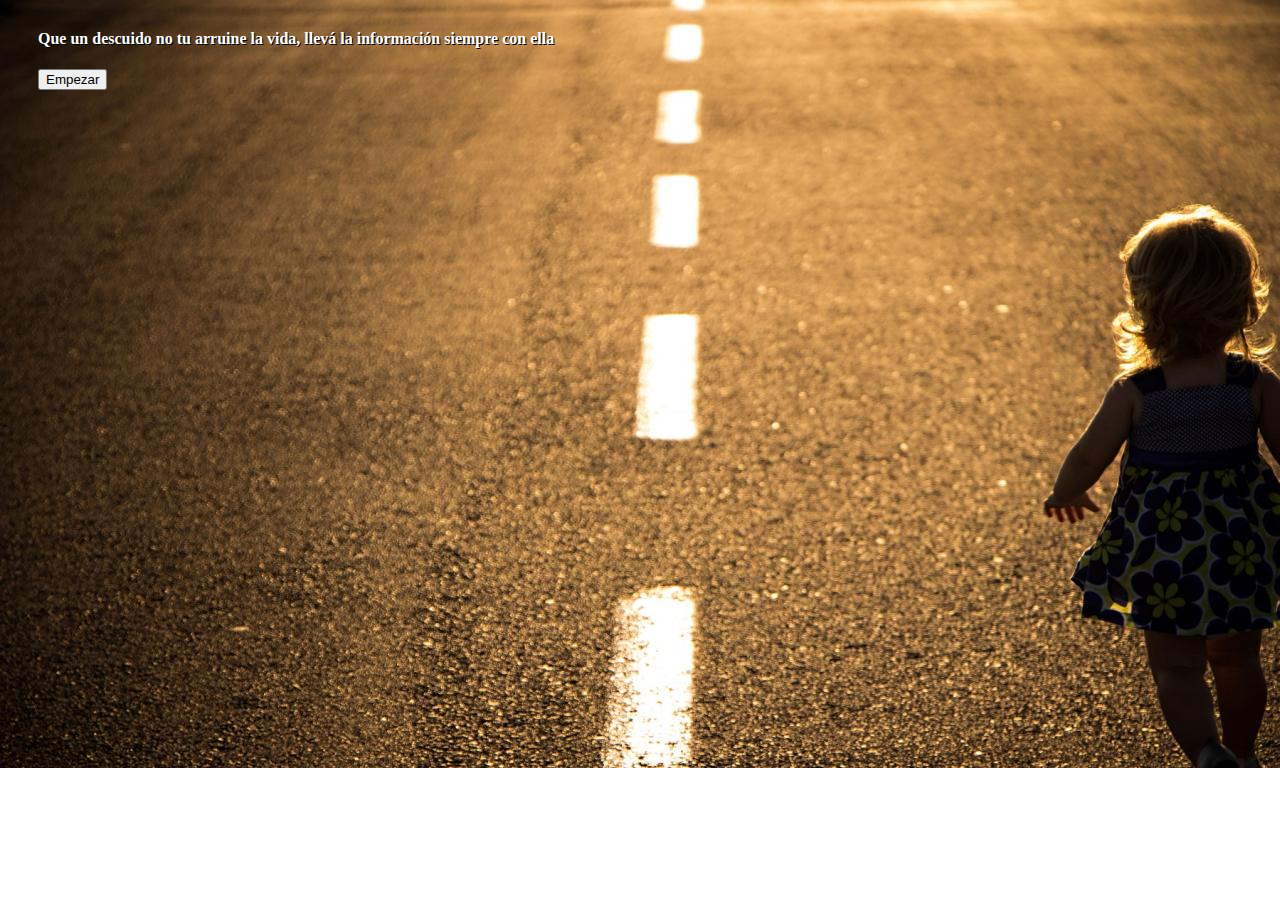
<file: src/main/resources/static/templates/index.html>
<!DOCTYPE html>
<html xmlns="http://www.w3.org/1999/xhtml"
	xmlns:th="http://www.thymeleaf.org"
	xmlns:layout="http://www.ultraq.net.nz/thymeleaf/layout"
	th:with="lang=${#locale.language}" th:lang="${lang}">
<head>
<div th:include="default :: header"></div>
<link rel="stylesheet" type="text/css" href="../css/index.css" />
</head>
<body>
	<navbar th:replace="default :: bar"></navbar>
	<div style="width: 100%">
		<div style="text-shadow: 1px 1px black; color: white; margin: 30px;">
			<h4 style="font-weight: bold">Que un descuido no tu arruine la
				vida, llevá la información siempre con ella</h4>
			<button type="button"
				class="btn btn-lg btn-outline-white waves-effect">Empezar</button>
		</div>

		<div
			style="display: flex; flex-direction: row; flex-wrap: nowrap; justify-content: space-around; align-items: center; align-content: center;"></div>

	</div>
	<footer th:replace="default :: footer"></footer>
</body>
</html>
</file>
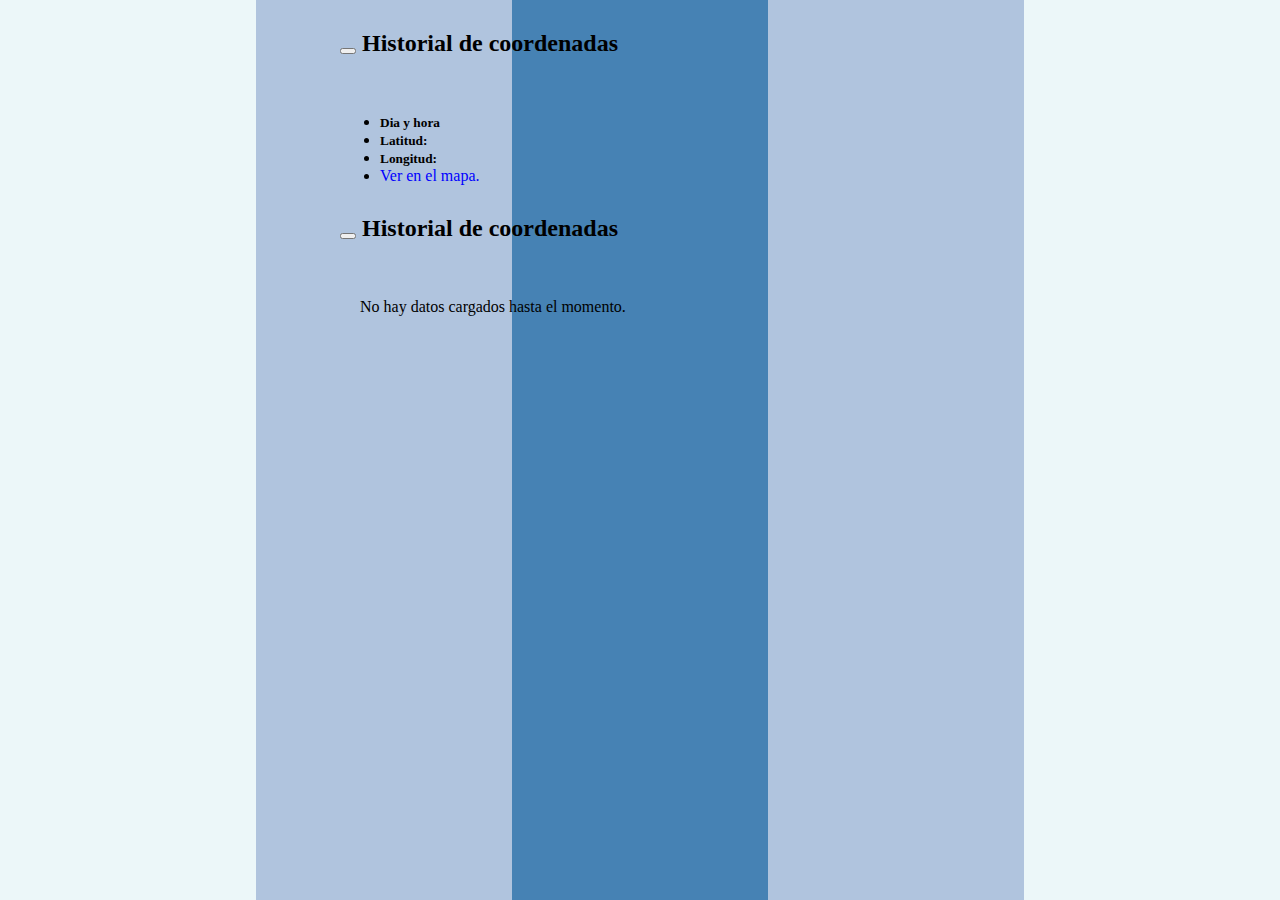
<file: src/main/resources/static/templates/coordinates.html>
<!DOCTYPE html>
<html xmlns="http://www.w3.org/1999/xhtml"
	xmlns:th="http://www.thymeleaf.org"
	xmlns:layout="http://www.ultraq.net.nz/thymeleaf/layout">
<head>
<div th:include="default :: header"></div>
<link rel="stylesheet" type="text/css" href="../css/coordinates.css"/>
</head>
<body>
<navbar th:replace="default :: bar"></navbar>

<div th:if="${coordinates}" class="card rounded" id="card">
	<h2 class="card-header text-white aqua-gradient"><button onclick="window.location.href='/dashboard'" class="btn btn-md blue-gradient"><i class="fa fa-arrow-left"></i></button> <i class="fas fa-map-marked-alt"></i> Historial de coordenadas</h2>
					<!--/*/ <th:block th:each="coordinate ,iStat : ${coordinates}"> /*/-->
					<div style="padding-top:20px;">
					<ul id="coordinates">
					<li style="list-style:none; font-weight:bold" th:text="'Indice de Coordenada: '+${iStat.index}"></li>
						<li><small style="font-weight:bold">Dia y hora </small><small th:text="${coordinate.dateTime}"></small></li>
						<li><small style="font-weight:bold">Latitud: </small><small th:text="${coordinate.latitude}"></small></li>
						<li><small style="font-weight:bold">Longitud: </small><small th:text="${coordinate.longitude}"></small></li>
						<li><a style="color:blue" th:href="@{'https://www.google.com/maps/search/?api=1&query='+${coordinate.latitude}+','+${coordinate.longitude}}" target="_blank">Ver en el mapa.</a></li>
					</ul>
					</div>
					<!--/*/ </th:block> /*/-->
</div>

<div th:unless="${coordinates}" class="card rounded" style="width:600px; margin: 0 auto; margin-top: 30px">
	<h2 class="card-header text-white aqua-gradient"><button onclick="window.location.href='/dashboard'" class="btn btn-md blue-gradient"><i class="fa fa-arrow-left"></i></button> <i class="fas fa-map-marked-alt"></i> Historial de coordenadas</h2>
	<div style="padding: 20px">	
		<p>No hay datos cargados hasta el momento.</p>
	</div>
</div>

<br><br><br><br>

	
<footer th:replace="default :: footer"></footer>
</body>
</html>
</file>
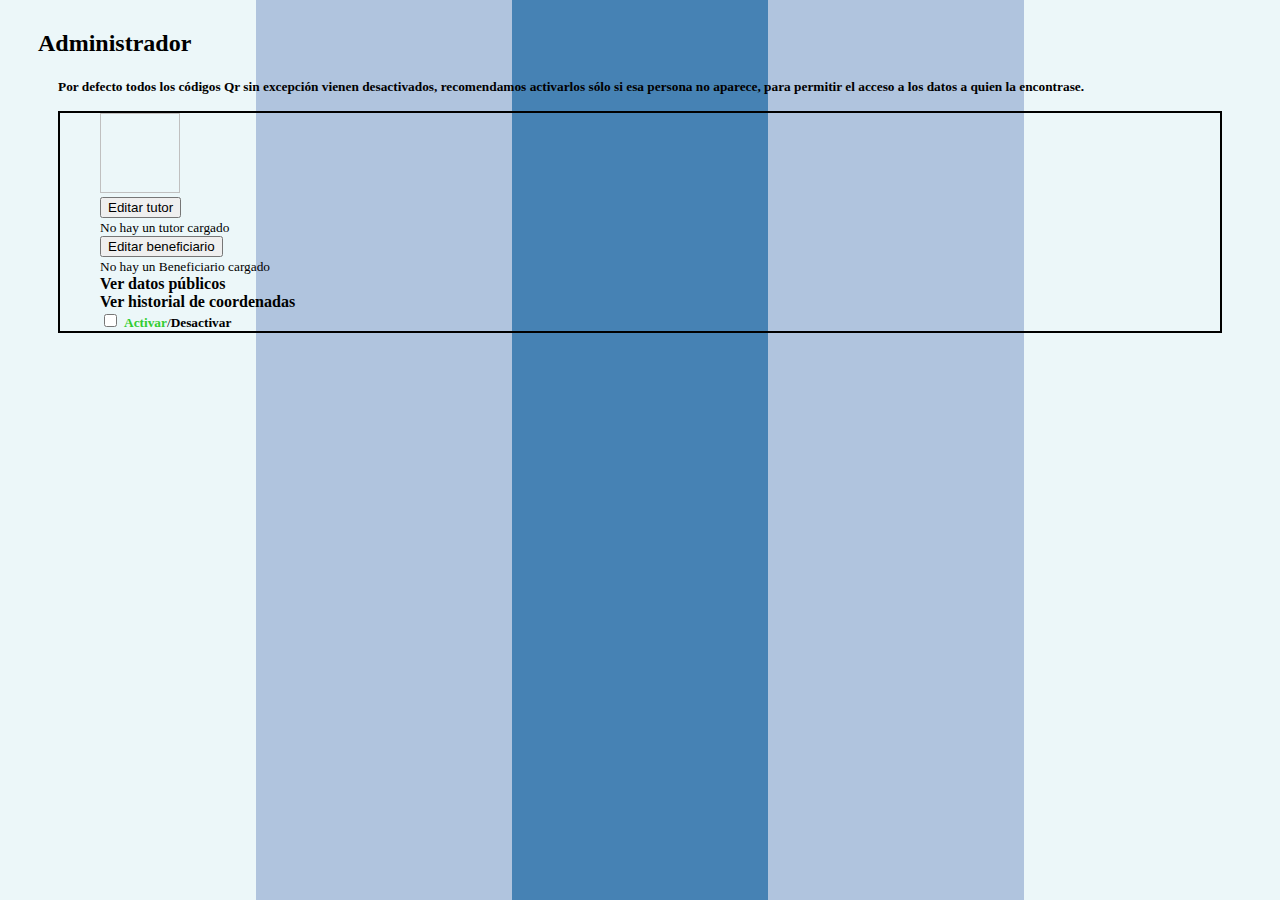
<file: src/main/resources/static/templates/dashboard.html>
<!DOCTYPE html>
<html xmlns="http://www.w3.org/1999/xhtml"
	xmlns:th="http://www.thymeleaf.org"
	xmlns:layout="http://www.ultraq.net.nz/thymeleaf/layout">
<head>
<div th:include="default :: header"></div>
<link rel="stylesheet" type="text/css" href="../css/dashboard.css"/>
<script type="text/javascript" src="../js/dashboard.js"></script>
<script type="text/javascript" src="../js/geolocalization.js"></script>
<script type="text/javascript" src="../js/downloadQR.js"></script>
</head>
<body>
<navbar th:replace="default :: bar"></navbar>


<div class="card" id="card">
	<h2 class="card-header aqua-gradient text-white"><i class="fas fa-users-cog"></i> Administrador</h2>
	<div style="margin:20px;">
	<small style="font-weight:bold">Por defecto todos los códigos Qr sin excepción vienen desactivados, recomendamos activarlos sólo si esa persona no aparece, para permitir el acceso a los datos a quien la encontrase.</small>		
	
		<!--/*/ <th:block th:each="listIterate ,iStat : ${list}"> /*/-->
		<ul id="tableQR" class="d-flex" style="justify-content: space-around">
			<li th:text="${list[iStat.index].shortId}" class="bold"></li>
			
			<li><img
				th:src="'data:image/png;base64,'+${list[iStat.index].strBase64}" th:onclick="downloadQR([[${list[iStat.index].shortId}]],[[${list[iStat.index].strBase64}]])"
				style="width: 80px; height: 80px;">
			</li>
			
			<li>
				<form action="#" th:action="@{/tutor}" method="POST" th:object="${qr}">
					<input type="hidden" th:value="${list[iStat.index].shortId}" id="shortId" name="shortId">
					<button type="submit" class="btn btn-md btn-success"><i class="fas fa-user-cog"></i> Editar tutor</button>
				</form>
				<small th:if="${list[iStat.index].tutor == null}">No hay un tutor cargado</small>
			</li>
			
			<li>
				<form action="#" th:action="@{/lost}" method="POST" th:object="${qr}">
					<input type="hidden" th:value="${list[iStat.index].shortId}" id="shortId" name="shortId">
					<button type="submit" class="btn btn-md btn-danger"><i class="fas fa-user-tag"></i> Editar beneficiario</button>
				</form>
				<small th:if="${list[iStat.index].lost == null}">No hay un Beneficiario cargado</small>
			</li>
			
			<li><a th:href="@{'/id/'+ ${list[iStat.index].shortId}}" style="color:black" class="bold"><i class="fa fa-search" style="color: LimeGreen"></i>Ver
					datos públicos</a></li>
					
			<li>
				<a th:href="@{'/coordinates/'+${list[iStat.index].shortId}}" style="color:black" class="bold"><i class="fa fa-map" style="color:brown"></i> Ver historial de coordenadas</a><br>
			</li>
					
			<li>						
			<!-- Default switch -->
				<div class="custom-control custom-switch">
				  <input type="checkbox" class="custom-control-input" th:checked="${list[iStat.index].status}" th:id="'status'+${list[iStat.index].shortId}" th:onchange="activateQR(id, [[${list[iStat.index].shortId}]])">
				  <label class="custom-control-label" th:for="'status'+${list[iStat.index].shortId}"><i class="fas fa-user-secret"></i> <small><a><span style="color:LimeGreen; font-weight:bold">Activar</span>/<span style="font-weight:bold" class="text-danger">Desactivar</span></a></small></label>
				</div>
			</li>
		</ul>
		<br>
		<!--/*/ </th:block> /*/-->
	</div>
</div>
<br><br><br><br><br>
	<footer th:replace="default :: footer"></footer>
</body>
</html>
</file>
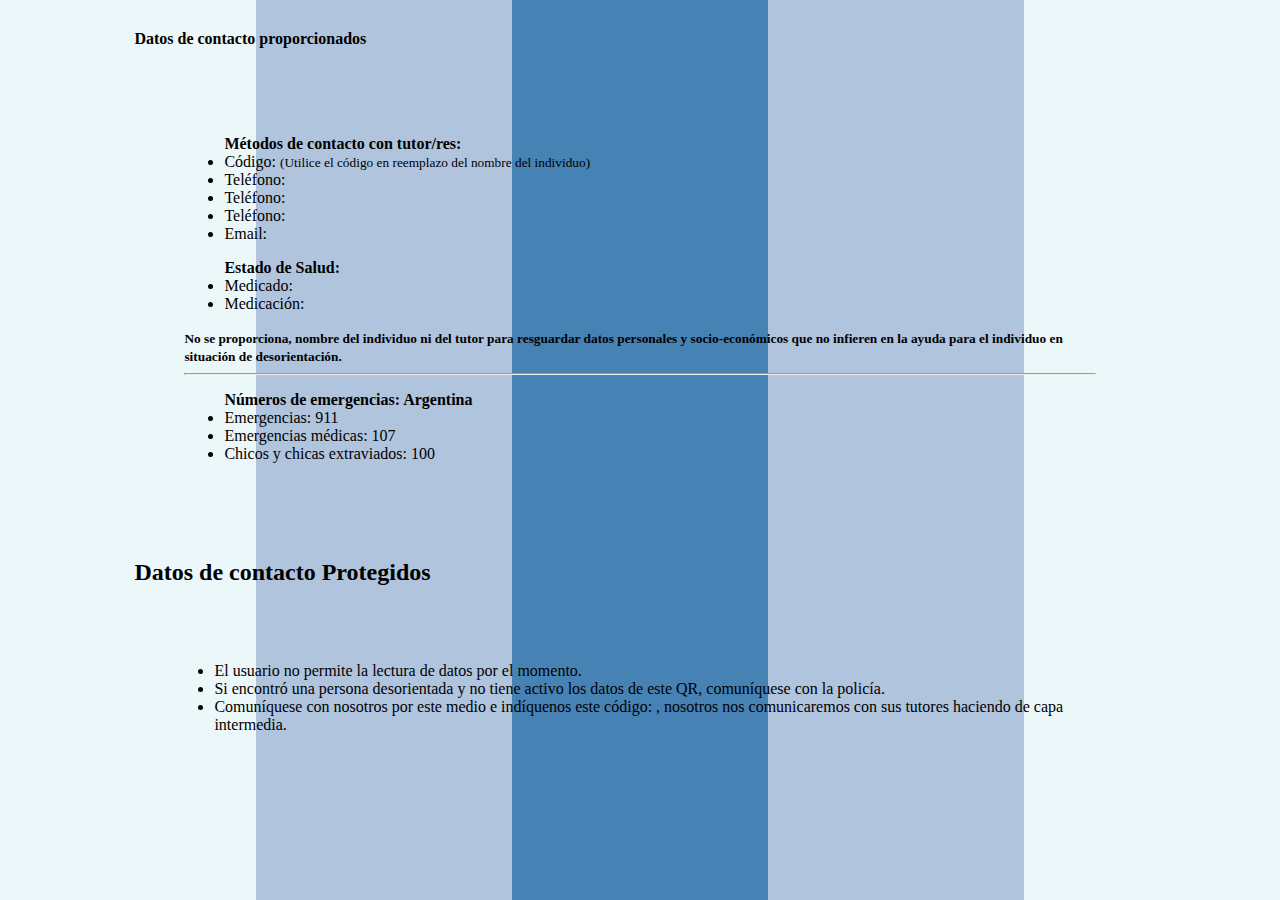
<file: src/main/resources/static/templates/id.html>
<!DOCTYPE html>
<html xmlns="http://www.w3.org/1999/xhtml"
	xmlns:th="http://www.thymeleaf.org"
	xmlns:layout="http://www.ultraq.net.nz/thymeleaf/layout">
<head>
<div th:include="default :: header"></div>
<link rel="stylesheet" type="text/css" href="../css/id.css"/>
	<script type="text/javascript" src="../js/geolocalization.js"></script>
</head>
<body>
<navbar th:replace="default :: bar"></navbar>

<div th:if="${qr.status}" class="card rounded" id="card">
	<h4 class="card-header text-white aqua-gradient">Datos de contacto proporcionados</h4>
	<div style="padding: 50px">
		<ul>
		<li style="list-style:none"><strong><label>Métodos de contacto con tutor/res:</label></strong></li>
			<li>Código: <span th:text="${qr?.shortId}" id="shortId"></span> <small class="text-danger">(Utilice el código en reemplazo del nombre del individuo)</small></li>
			<li>Teléfono: <span th:if="${qr?.tutor?.telephone1}" th:text="${qr?.tutor?.telephone1}"></span></li>
			<li>Teléfono: <span th:if="${qr?.tutor?.telephone2}" th:text="${qr?.tutor?.telephone2}"></span></li>
			<li>Teléfono: <span th:if="${qr?.tutor?.telephone3}" th:text="${qr?.tutor?.telephone3}"></span></li>
			<li>Email: <span th:if="${qr?.tutor?.email}" th:text="${qr?.tutor?.email}" id="email"></span></li>
		</ul>
		<ul>
		<li style="list-style:none"><strong><label>Estado de Salud:</label></strong></li>
			<li>Medicado: <span th:if="${qr?.lost?.medicated}" th:text="${qr?.lost?.medicated}"></span></li>
			<li>Medicación: <span th:if="${qr?.lost?.medication}" th:text="${qr?.lost?.medication}"></span></li>
		</ul>
		
		<small class="text-danger"><strong>No se proporciona, nombre del individuo ni del tutor para resguardar datos personales y socio-económicos que no infieren en la ayuda para el individuo en situación de desorientación.</strong></small>
		<hr>
		
		<ul>
		<li style="list-style:none"><strong><label>Números de emergencias: Argentina</label></strong></li>
		<li>Emergencias: 911</li>
		<li>Emergencias médicas: 107</li>
		<li>Chicos y chicas extraviados: 100</li>
		</ul>
	</div>
</div>

<div th:unless="${qr.status}" class="card rounded" id="card">
<h2 class="card-header text-white aqua-gradient"><i class="fas fa-user-secret"></i> Datos de contacto Protegidos</h2>
	<div style="padding:40px;">
		<ul>
			<li><i class="fa fa-lock" style="color:LimeGreen"></i> El usuario no permite la lectura de datos por el momento.</li>
			<li>Si encontró una persona desorientada y no tiene activo los datos de este QR, comuníquese con la policía.</li>
			<li>Comuníquese con nosotros por este medio e indíquenos este código: <strong th:text="${qr?.shortId}"></strong>, nosotros nos comunicaremos con sus tutores haciendo de capa intermedia.</li>
		</ul>
	</div>
</div>

<script>
/* Needs to be here to wait charge email input, not onload */
$( document ).ready(function() {
	getLocalization();
});
</script>

<br><br><br><br>
	<footer th:replace="default :: footer"></footer>
</body>
</html>
</file>
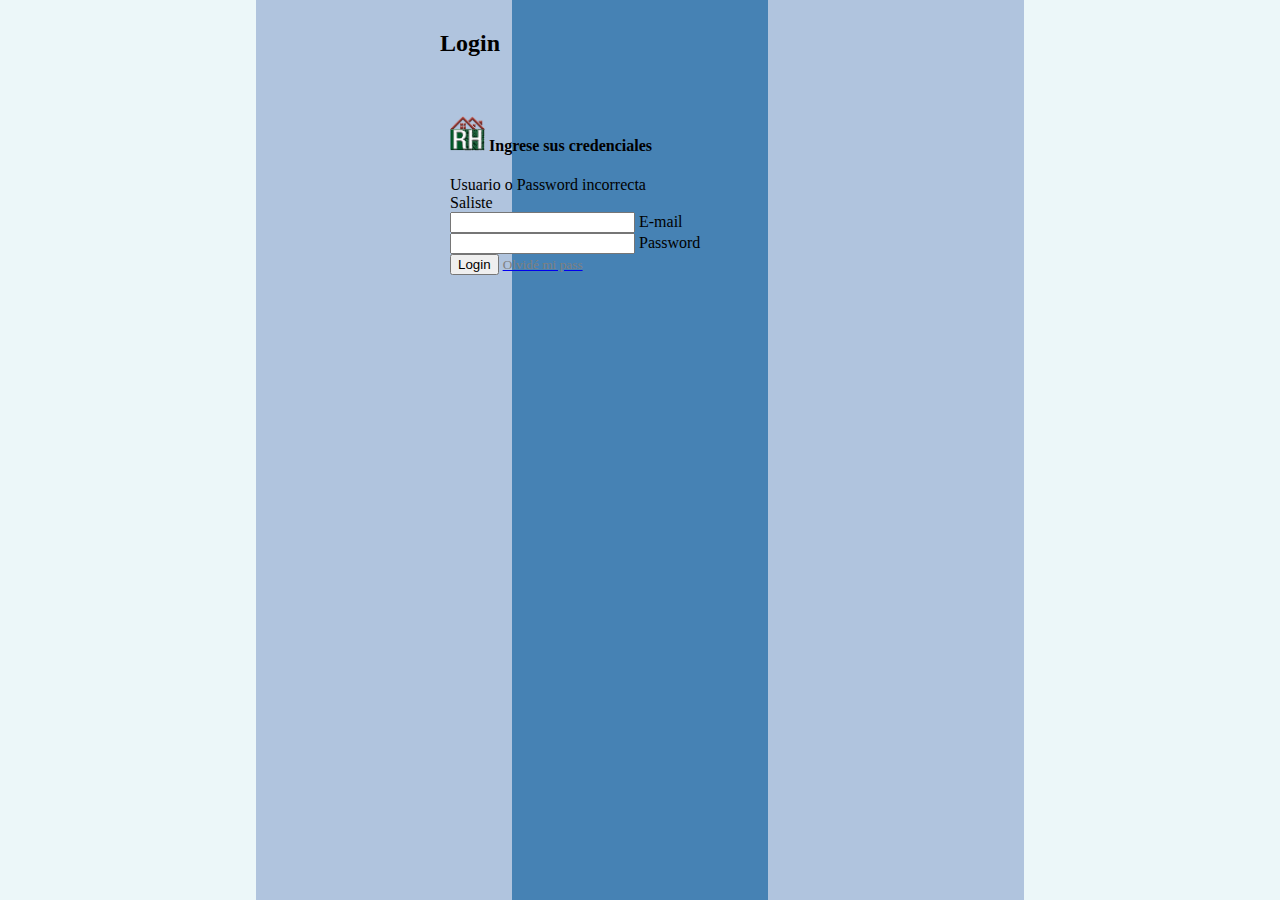
<file: src/main/resources/static/templates/login.html>
<!DOCTYPE html>
<html xmlns="http://www.w3.org/1999/xhtml" xmlns:th="http://www.thymeleaf.org" xmlns:layout="http://www.ultraq.net.nz/thymeleaf/layout" th:with="lang=${#locale.language}" th:lang="${lang}">
<head>
<div th:include="default :: header"></div>


<link rel="stylesheet" type="text/css" href="../css/login.css" />
</head>
<body>
<navbar th:replace="default :: bar"></navbar>

<div class="card rounded" id="card">
<h2 class="card-header text-white aqua-gradient">Login</h2>
<br>
    <div id="loginBox" th:fragment="login">
        <div class="row" style="margin: 0 auto !important;">
            <div class="col" style="margin:10px; max-width:400px" id="login">
                    <H4><img src="../img/logoRH75x75.png" width="35" height="35" alt="Pet-Cloud"> Ingrese sus credenciales</H4>
                <form action="/login" method="POST" style="margin-bottom:0px !important" >
                    
                    <div th:if="${param.error}" class="alert alert-danger">    
                        <span>Usuario o Password incorrecta</span>
                    </div>
                    <div th:if="${param.logout}" class="alert alert-warning"> 
                        <span>Saliste</span>
                    </div>
                    
                    <div class="md-form">
                    <i class="fas fa-user prefix text-primary" style=""></i>
    					<input type="email" name="username" id="username" class="form-control">
    					<label for="username">E-mail</label>
  					</div>
                    
                    <div class="md-form">
                    	<i class="fas fa-lock prefix" style="color:LimeGreen"></i>
				        <input type="password" name="password" id="password"  class="form-control">
				        <label for="password">Password</label>
      				</div>
					
                    <div class="form-group" style="margin-bottom:0px !important">
                        <button type="submit" name="submit" class="btn blue-gradient" style=";">Login</button>
                    <a href="/change-pass"><small><i class="fas fa-lock-open" style="color:coral"></i> <span style="color:grey">Olvidé mi pass</span></small></a>
                    </div>
                </form>
            </div>
        </div>
    </div>
 </div>

<footer th:replace="default :: footer"></footer>
</body>
</html>
</file>
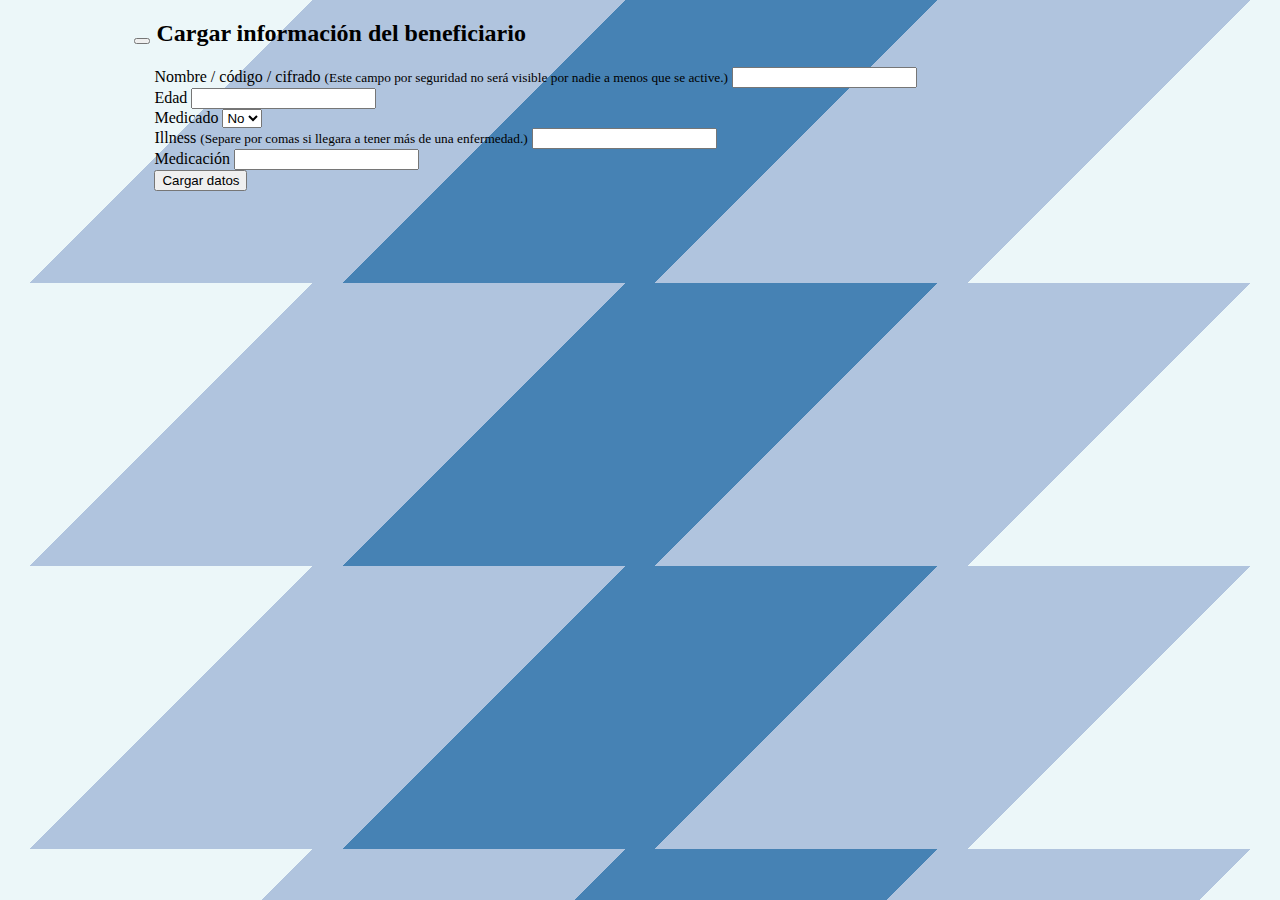
<file: src/main/resources/static/templates/lost.html>
<!DOCTYPE html>
<html xmlns="http://www.w3.org/1999/xhtml"
	xmlns:th="http://www.thymeleaf.org"
	xmlns:layout="http://www.ultraq.net.nz/thymeleaf/layout">
<head>
<div th:include="default :: header"></div>
<link rel="stylesheet" type="text/css" href="../css/lost.css"/>
</head>
<body>
	<navbar th:replace="default :: bar"></navbar>
<div class="card" id="card">
	<h2 class="card-header text-white aqua-gradient"><button onclick="window.location.href='/dashboard'" class="btn btn-md blue-gradient"><i class="fa fa-arrow-left"></i></button> Cargar información del beneficiario</h2>

	<div style="margin:20px; flex-direction: column" class="d-flex">
	<input type="hidden" th:value="${qr.shortId}" id="shortId" name="shortId">
			
			<div class="form-group">
				<label>Nombre / código / cifrado</label>
				<small class="text-danger"> (Este campo por seguridad no será visible por nadie a menos que se active.)</small>
				 <input type="text" class="form-control" id="name">
			</div>

			<div class="form-group">
				<label>Edad</label> <input type="number" class="form-control" id="age">
			</div>

			<div class="form-group">
				<label>Medicado</label>
				<select id="medicated" class="form-control">
					<option value=false>No</option>
					<option value=true>Sí</option>
				</select>
			</div>

			<div class="form-group">
				<label>Illness</label>
			<small class="text-danger"> (Separe por comas si llegara a tener más de una enfermedad.)</small>
				<input type="text" id="illness" class="form-control">
			</div>
		

			<div class="form-group">
				<label>Medicación</label> <input type="text" id="medication" class="form-control">
			</div>

			<div class="form-group">
				<button class="btn btn-lg blue-gradient" onclick="createLostPerson()">Cargar datos</button>
			</div>
			<br><br><br><br>
	</div>
</div>

<script>
function createLostPerson(){
	var xhr = new XMLHttpRequest();
	var url = "/create-lost";
	
	var shortId = document.getElementById("shortId").value;
	var name = document.getElementById("name").value;
	var age = document.getElementById("age").value;
	var illness = document.getElementById("illness").value;
	var medication = document.getElementById("medication").value;

	xhr.onreadystatechange = function(){
		if(xhr.readyState == 4 && xhr.status == 200){
			alert("200");
			
		}
	}
	
	xhr.open("POST", url, true);
	xhr.setRequestHeader("Content-type", "application/x-www-form-urlencoded");
	xhr.send("shortId="+shortId+ "&name="+ name + "&age="+ age + "&illness=" + illness + "&medication=" + medication);

}
</script>
	<footer th:replace="default :: footer"></footer>
</body>
</html>
</file>
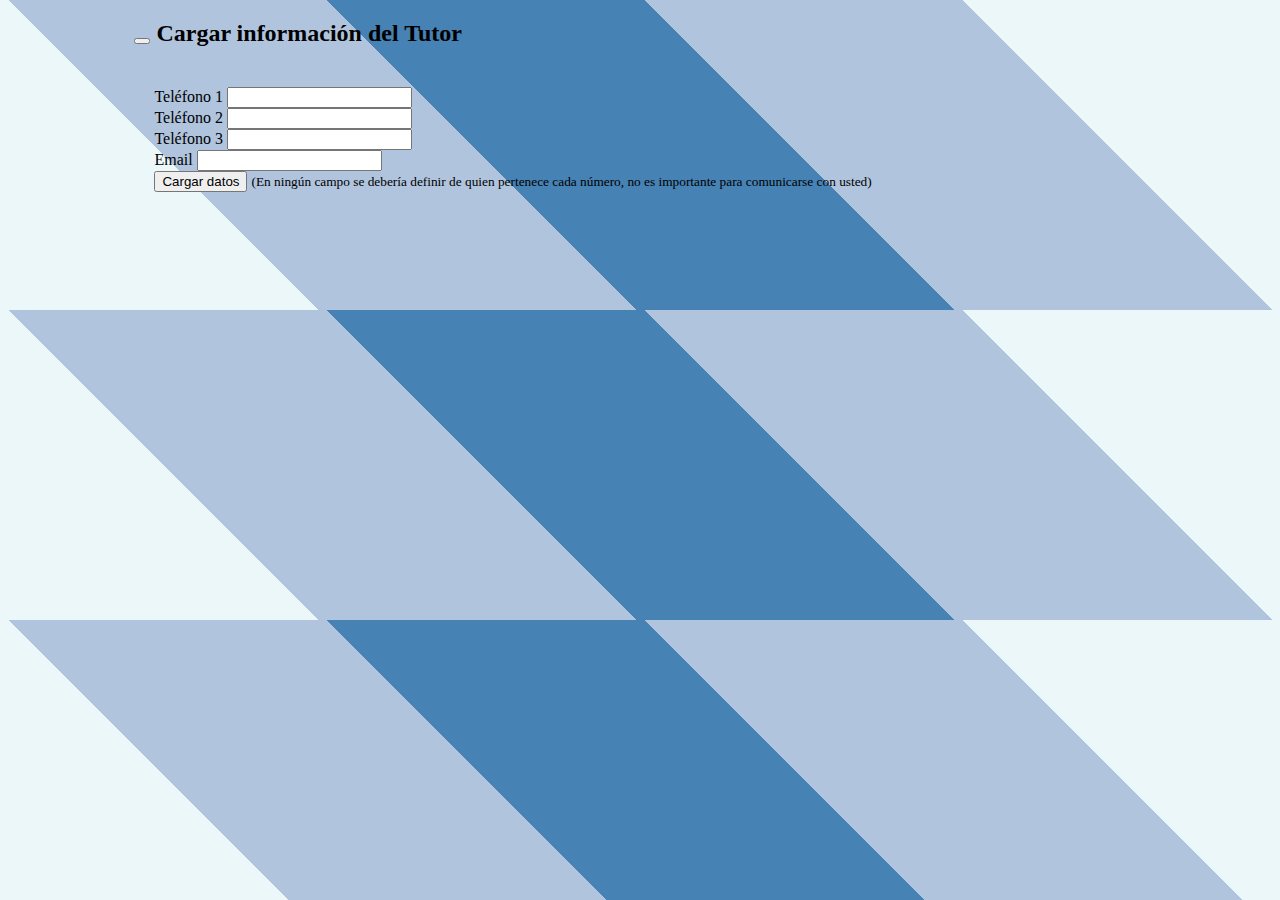
<file: src/main/resources/static/templates/tutor.html>
<!DOCTYPE html>
<html xmlns="http://www.w3.org/1999/xhtml"
	xmlns:th="http://www.thymeleaf.org"
	xmlns:layout="http://www.ultraq.net.nz/thymeleaf/layout">
<head>
<div th:include="default :: header"></div>
<link rel="stylesheet" type="text/css" href="../css/tutor.css"/>
<script type="text/javascript" src="../js/utilities.js"></script>
</head>
<body>
	<navbar th:replace="default :: bar"></navbar>

<div class="card" id="card">
	<h2 class="card-header text-white aqua-gradient"><button onclick="window.location.href='/dashboard'" class="btn btn-md blue-gradient"><i class="fa fa-arrow-left"></i></button> Cargar información del Tutor</h2>

	<div style="padding:20px;">
	<input type="hidden" th:value="${qr.shortId}" id="shortId" name="shortId">
			<div class="form-group">
				<label>Teléfono 1 </label> <input type="text" onkeypress="isInputNumber(event)" class="form-control" id="telephone1">
			</div>

			<div class="form-group">
				<label>Teléfono 2 </label> <input type="text" onkeypress="isInputNumber(event)" class="form-control" id="telephone2">
			</div>

			<div class="form-group">
				<label>Teléfono 3 </label> <input type="text" onkeypress="isInputNumber(event)" class="form-control" id="telephone3">
			</div>

			<div class="form-group">
				<label>Email </label> <input type="email" class="form-control" id="email">
			</div>
			
			<div class="form-group">
				<button class="btn btn-lg blue-gradient" onclick="createOrUpdateTutor()">Cargar datos</button>
				<small class="text-danger"> (En ningún campo se debería definir de quien pertenece cada número, no es importante para comunicarse con usted)</small>
			</div>
			
	</div>
</div>
<br><br><br><br><br>
<script>
function createOrUpdateTutor(){
	var xhr = new XMLHttpRequest();
	var url = "/create-tutor";
	
	var shortId = document.getElementById("shortId").value;
	var telephone1 = document.getElementById("telephone1").value;
	var telephone2 = document.getElementById("telephone2").value;
	var telephone3 = document.getElementById("telephone3").value;
	var email = document.getElementById("email").value;

	xhr.onreadystatechange = function(){
		if(xhr.readyState == 4 && xhr.status == 200){
			alert("200");
		}
	}
	xhr.open("POST", url, true);
	xhr.setRequestHeader("Content-type", "application/x-www-form-urlencoded");
	xhr.send("shortId="+ shortId + "&telephone1="+ telephone1 + "&telephone2="+ telephone2 + "&telephone3=" + telephone3 + "&email=" + email);
}
</script>

<footer th:replace="default :: footer"></footer>
</body>
</html>
</file>
<file: src/main/resources/static/css/index.css>
body{
	background-image: url('../img/background-road1366x768.jpg');
	background-repeat: no-repeat;
}
</file>
<file: src/main/resources/static/css/coordinates.css>
body{
	background: -moz-linear-gradient(90deg, #ecf7f9 20%, LightSteelBlue 20%, LightSteelBlue 40%, SteelBlue 40%, SteelBlue 60%, LightSteelBlue 60%, LightSteelBlue 80%, #ecf7f9 80%);
	background: -webkit-linear-gradient(90deg, #ecf7f9 20%, LightSteelBlue 20%, LightSteelBlue 40%, SteelBlue 40%, SteelBlue 60%, LightSteelBlue 60%, LightSteelBlue 80%, #ecf7f9 80%);
	background: linear-gradient(90deg, #ecf7f9 20%, LightSteelBlue 20%, LightSteelBlue 40%, SteelBlue 40%, SteelBlue 60%, LightSteelBlue 60%, LightSteelBlue 80%, #ecf7f9 80%);
}

#card{
	width: 600px;
	margin:0 auto;
	margin-top:30px;
}
</file>
<file: src/main/resources/static/css/dashboard.css>
body{
	background: -moz-linear-gradient(90deg, #ecf7f9 20%, LightSteelBlue 20%, LightSteelBlue 40%, SteelBlue 40%, SteelBlue 60%, LightSteelBlue 60%, LightSteelBlue 80%, #ecf7f9 80%);
	background: -webkit-linear-gradient(90deg, #ecf7f9 20%, LightSteelBlue 20%, LightSteelBlue 40%, SteelBlue 40%, SteelBlue 60%, LightSteelBlue 60%, LightSteelBlue 80%, #ecf7f9 80%);
	background: linear-gradient(90deg, #ecf7f9 20%, LightSteelBlue 20%, LightSteelBlue 40%, SteelBlue 40%, SteelBlue 60%, LightSteelBlue 60%, LightSteelBlue 80%, #ecf7f9 80%);
}

#card {
	/* Most sober colors */
/* 	background-image: -webkit-linear-gradient(45deg, GhostWhite 0%, GhostWhite 50%, WhiteSmoke */
/* 		50%, WhiteSmoke 50%); */
/* 	background-image: linear-gradient(45deg, lightgray 0%, lightgray 50%, WhiteSmoke 50%, */
/* 		WhiteSmoke 50%); */
		margin:30px;
}

li {
	list-style: none;
}

ul {
	border: 2px solid black;
	background-color:
}

.bold{
	font-weight:bold;
}
</file>
<file: src/main/resources/static/css/id.css>
body{
	background: -moz-linear-gradient(90deg, #ecf7f9 20%, LightSteelBlue 20%, LightSteelBlue 40%, SteelBlue 40%, SteelBlue 60%, LightSteelBlue 60%, LightSteelBlue 80%, #ecf7f9 80%);
	background: -webkit-linear-gradient(90deg, #ecf7f9 20%, LightSteelBlue 20%, LightSteelBlue 40%, SteelBlue 40%, SteelBlue 60%, LightSteelBlue 60%, LightSteelBlue 80%, #ecf7f9 80%);
	background: linear-gradient(90deg, #ecf7f9 20%, LightSteelBlue 20%, LightSteelBlue 40%, SteelBlue 40%, SteelBlue 60%, LightSteelBlue 60%, LightSteelBlue 80%, #ecf7f9 80%);
	
}

#card{
	width:80%;
	margin: 0 auto;
	margin-top:30px;
}
</file>
<file: src/main/resources/static/css/login.css>
body{
	background: -moz-linear-gradient(90deg, #ecf7f9 20%, LightSteelBlue 20%, LightSteelBlue 40%, SteelBlue 40%, SteelBlue 60%, LightSteelBlue 60%, LightSteelBlue 80%, #ecf7f9 80%);
	background: -webkit-linear-gradient(90deg, #ecf7f9 20%, LightSteelBlue 20%, LightSteelBlue 40%, SteelBlue 40%, SteelBlue 60%, LightSteelBlue 60%, LightSteelBlue 80%, #ecf7f9 80%);
	background: linear-gradient(90deg, #ecf7f9 20%, LightSteelBlue 20%, LightSteelBlue 40%, SteelBlue 40%, SteelBlue 60%, LightSteelBlue 60%, LightSteelBlue 80%, #ecf7f9 80%);
}

#card{
	width:400px;
	margin: 0 auto;
	margin-top:30px;
}
</file>
<file: src/main/resources/static/css/lost.css>
body{
	background: -moz-linear-gradient(-45deg, #ecf7f9 20%, LightSteelBlue 20%, LightSteelBlue 40%, SteelBlue 40%, SteelBlue 60%, LightSteelBlue 60%, LightSteelBlue 80%, #ecf7f9 80%);
	background: -webkit-linear-gradient(-45deg, #ecf7f9 20%, LightSteelBlue 20%, LightSteelBlue 40%, SteelBlue 40%, SteelBlue 60%, LightSteelBlue 60%, LightSteelBlue 80%, #ecf7f9 80%);
	background: linear-gradient(-45deg, #ecf7f9 20%, LightSteelBlue 20%, LightSteelBlue 40%, SteelBlue 40%, SteelBlue 60%, LightSteelBlue 60%, LightSteelBlue 80%, #ecf7f9 80%);
}

#card{
	width:80%;
	margin: 0 auto;
}
</file>
<file: src/main/resources/static/css/tutor.css>
body{
	background: -moz-linear-gradient(90deg, #ecf7f9 20%, LightSteelBlue 20%, LightSteelBlue 40%, SteelBlue 40%, SteelBlue 60%, LightSteelBlue 60%, LightSteelBlue 80%, #ecf7f9 80%);
	background: -webkit-linear-gradient(90deg, #ecf7f9 20%, LightSteelBlue 20%, LightSteelBlue 40%, SteelBlue 40%, SteelBlue 60%, LightSteelBlue 60%, LightSteelBlue 80%, #ecf7f9 80%);
	background: linear-gradient(45deg, #ecf7f9 20%, LightSteelBlue 20%, LightSteelBlue 40%, SteelBlue 40%, SteelBlue 60%, LightSteelBlue 60%, LightSteelBlue 80%, #ecf7f9 80%);
}

#card{
	width:80%;
	margin: 0 auto;
	height: 100%;
}
</file>
